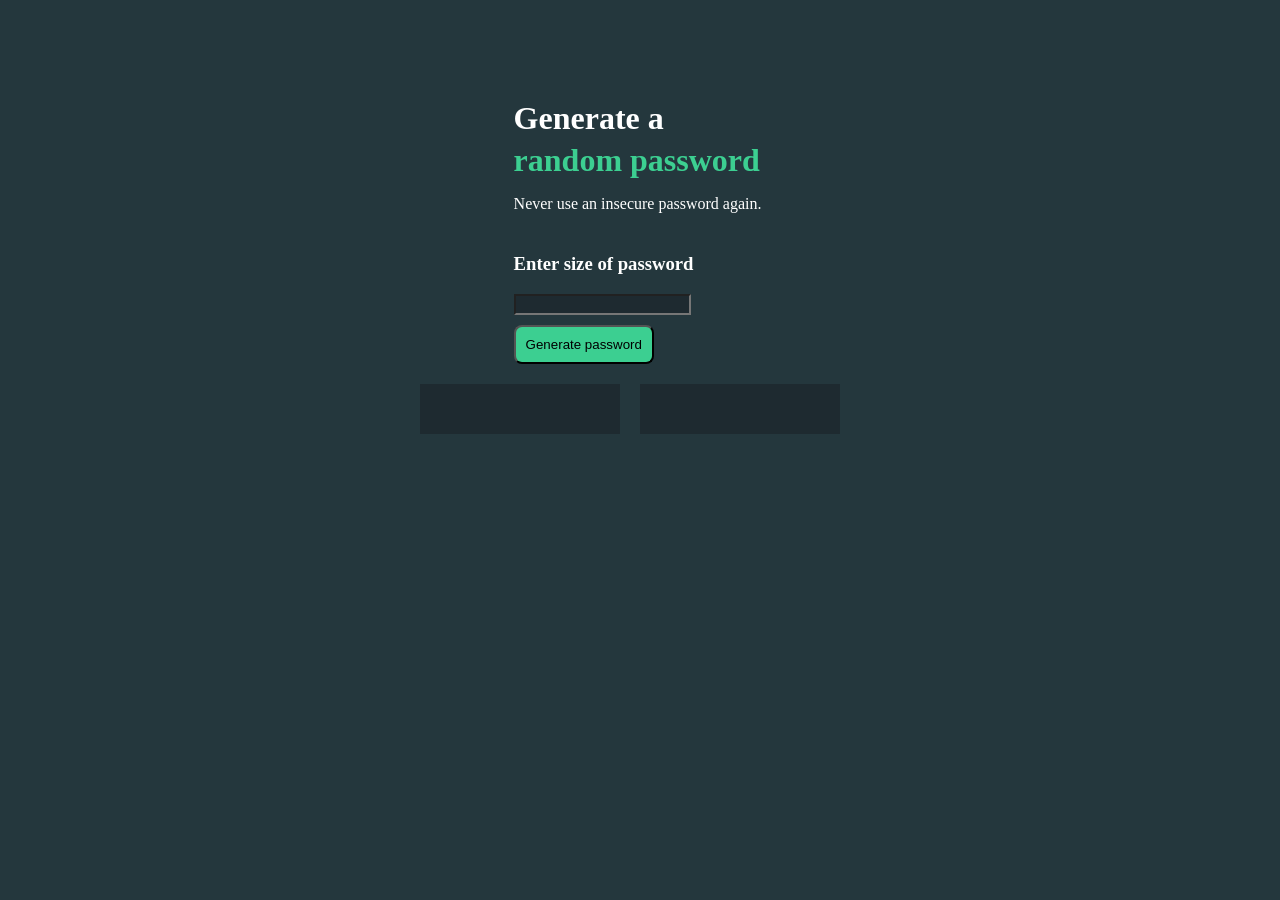
<file: password Generator/index.html>
<!DOCTYPE html>
<html lang="en">
<head>
    <meta charset="UTF-8">
    <meta name="viewport" content="width=device-width, initial-scale=1.0">
    <title>Password Generator</title>
    <link rel="stylesheet" href="styles.css">

</head>
<body>
    <div id="header">
        <h1 id="start_txt">Generate a</h1>
        <h1 class="colored_txt">random password</h1>
        <p>Never use an insecure password again.</p>
    </div>
    <div id="input_field">
        <h3>Enter size of password</h3>
        <input type="number" id="pass_size">
        <br>
        <button id="pass_gen" onclick="generate()">Generate password</button>
    </div>
    <div class="passwords">
        <div id="pass1" class="pass"></div>
        <div id="pass2" class="pass"></div>
    </div>

    <script src="script.js"></script>
</body>
</html>
</file>
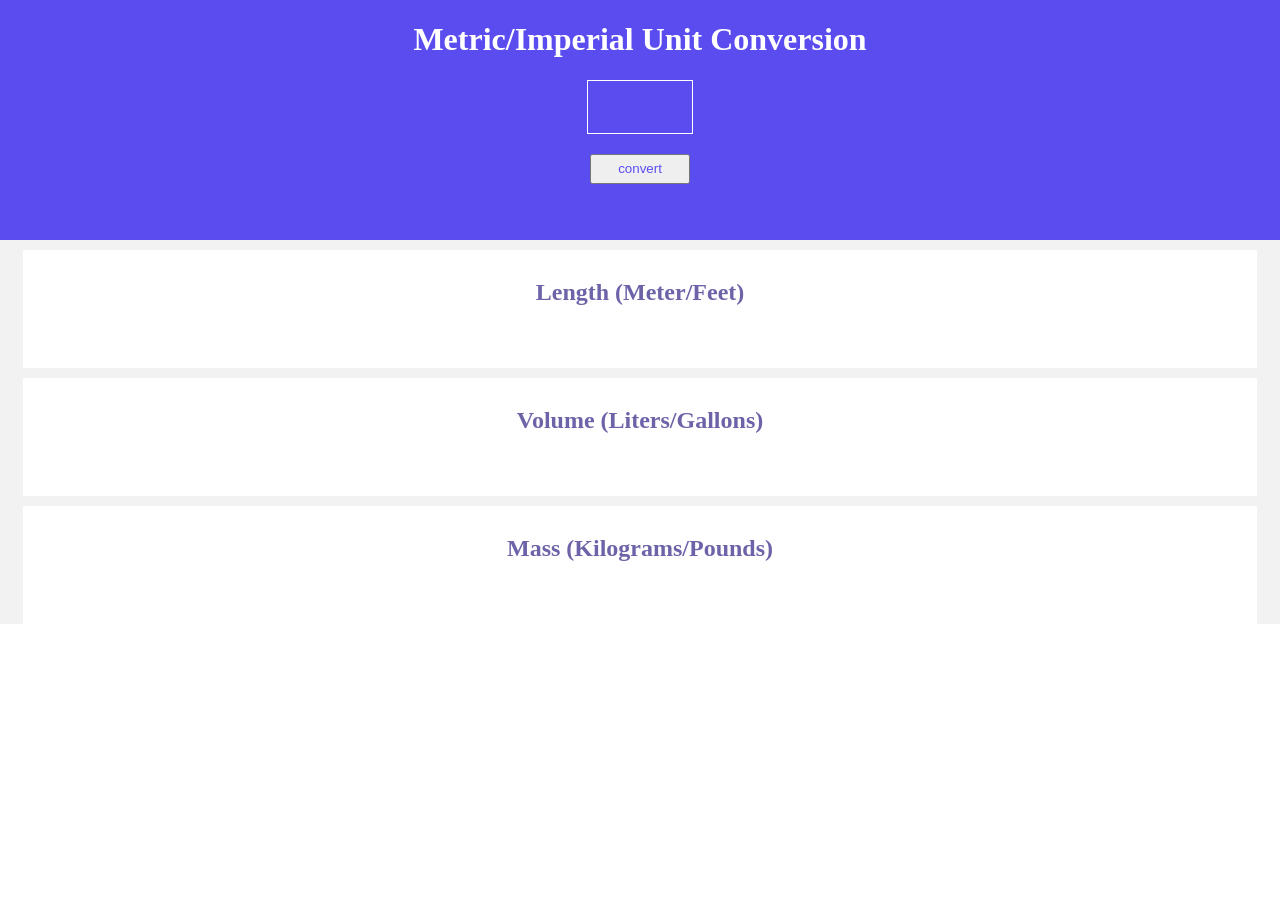
<file: unit Convertor/index.html>
<!DOCTYPE html>
<html lang="en">
<head>
    <meta charset="UTF-8">
    <meta name="viewport" content="width=device-width, initial-scale=1.0">
    <title>Unit Convertor</title>
    <link rel="stylesheet" href="styles.css">
</head>
<body>
    <div id="header">
        <h1>Metric/Imperial Unit Conversion</h1>
        <input type="text" id="input_el">
        <button id="btn">convert</button>
        <p id="error_message"></p>
    </div>
    <div id="container">
        <div class="data_container">
            <h2>Length (Meter/Feet)</h3>
            <p id="length_info"></p>
        </div>
        <div class="data_container">
            <h2>Volume (Liters/Gallons)</h3>
            <p id="volume_info"></p>
        </div>
        <div class="data_container">
            <h2>Mass (Kilograms/Pounds)</h3>
            <p id="mass_info"></p>
        </div>
    </div>

    <script src="script.js"></script>
</body>
</html>
</file>
<file: password Generator/styles.css>
body
{
    background-color: #24373D;
    color: #ffffff;
}

#header
{
    margin-top: 100px;
    padding-left: 40%;
}

h1
{
    margin:5px 0;
}

.colored_txt
{
    color: #3CCF91;
}

#input_field
{
    padding-left: 40%;
    margin-top: 40px;
}


#pass_size
{
    background-color: #1E2A30;
    color: #7A8F98;
}

#pass_gen
{
    background-color: #3CCF91;
    margin-top: 10px;
    padding: 10px;
    border-radius: 8px;
}

.passwords
{
    display: flex;
    justify-content: center;

}

.pass
{
    background-color: #1E2A30;
    height: 40px;
    width: 200px;
    margin-right: 20px;
    margin-top: 20px;
    color: #3CCF91;
    text-align: center;
    padding-top: 10px;
    font-size: 20px;

}
</file>
<file: unit Convertor/styles.css>
body
{
    margin: 0;
}
#header
{
    display: flex;
    flex-direction: column;
    align-items: center;
    background-color: #5B4CF0;
    height: 240px;
    color: white;
}

#input_el
{
    width: 100px;
    height: 50px;
    margin-bottom: 20px;
    color: white;
    background-color: #5B4CF0;
    font-size: 35px;
    font-weight: bold;
    border: 1px solid white;
    text-align: center;
}

#btn
{
    width: 100px;
    height: 30px;
    color: #5B4CF0;
}

#container
{
    display: flex;
    flex-direction: column;
    align-items: center;
    background-color: #F2F2F2;
}

.data_container
{
    height: 100px;
    width: 95%;
    text-align: center;
    border: 1px solid white;
    background-color: white;
    margin-top: 10px;
    padding: 8px;
    color: #6C63A8;
}
</file>
